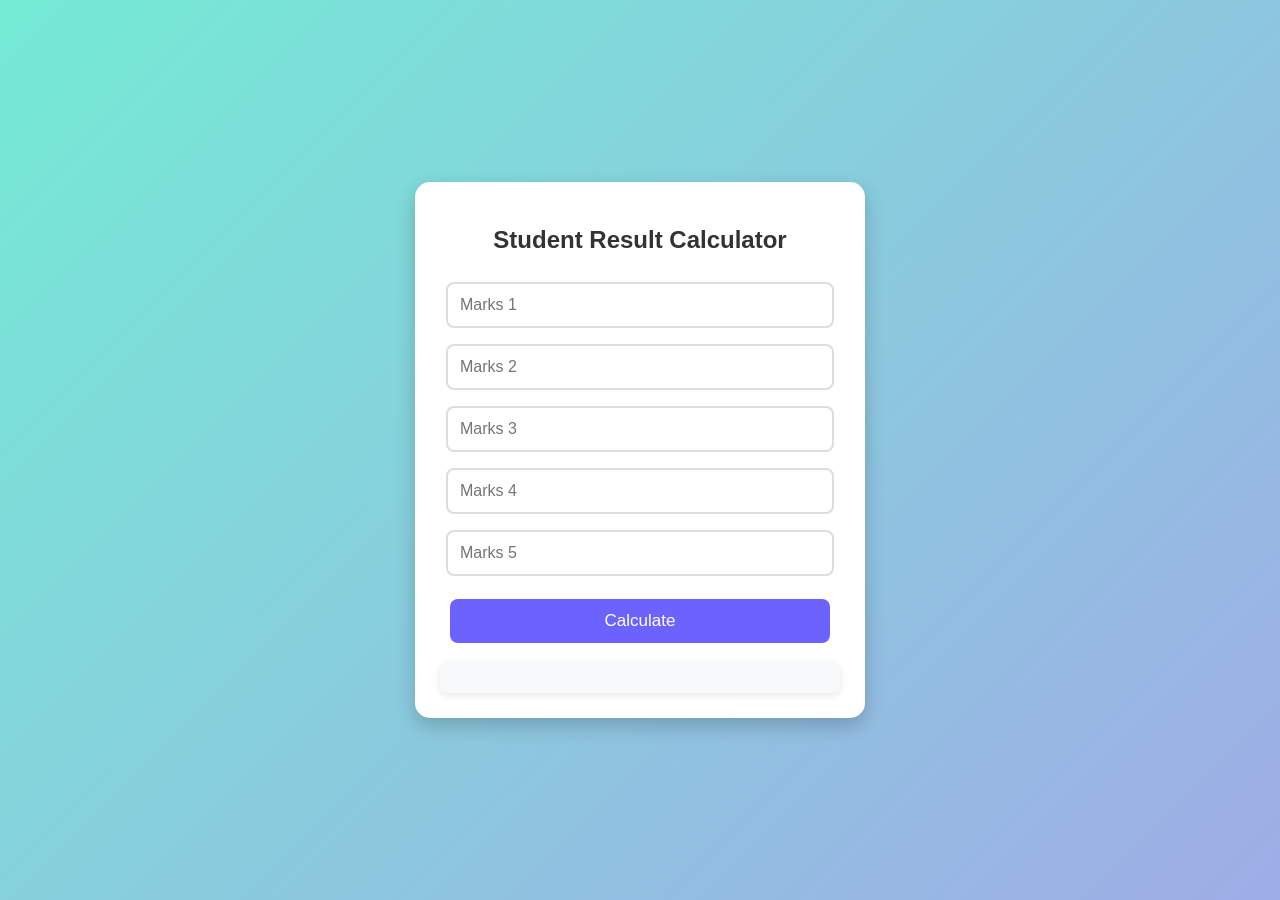
<file: web desiging  external pract/index.html>
<!DOCTYPE html>
<html lang="en">
<head>
    <meta charset="UTF-8">
    <title>Student Result Calculator</title>
    <link rel="stylesheet" href="style.css">
</head>
<body>

    <div class="container">
        <h2>Student Result Calculator</h2>

        <input type="number" id="m1" placeholder="Marks 1">
        <input type="number" id="m2" placeholder="Marks 2">
        <input type="number" id="m3" placeholder="Marks 3">
        <input type="number" id="m4" placeholder="Marks 4">
        <input type="number" id="m5" placeholder="Marks 5">

        <button onclick="calculate()">Calculate</button>

        <div id="result"></div>
    </div>

    <script src="script.js"></script>
</body>
</html>
</file>
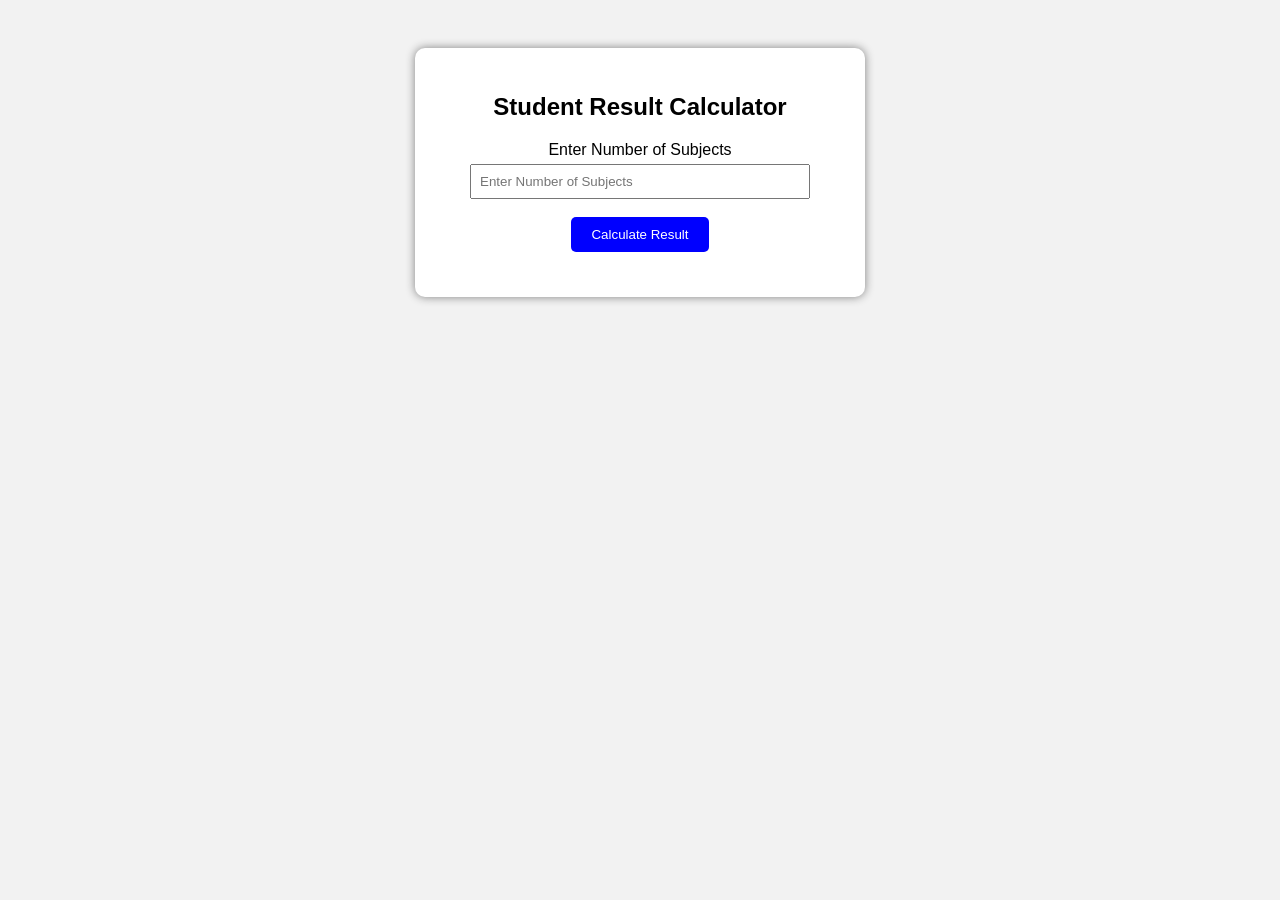
<file: exp1.html>
<!DOCTYPE html>
<html lang="en">
<head>
    <meta charset="UTF-8">
    <meta name="viewport" content="width=device-width, initial-scale=1.0">
    <title>Student Result Calculator</title>
     <link rel="stylesheet" href="exp1.css">
</head>
<body>
      <div class="container">
<h2>Student Result Calculator</h2>
<label>Enter Number of Subjects</label>
<input type="number" id="subjects" placeholder="Enter Number of Subjects"><br><br>
<button onclick="calculateResult()">Calculate Result</button>
<div id="result"></div>
</div>
    <script src="exp1.js"></script>
    
</body>
</html>
</file>
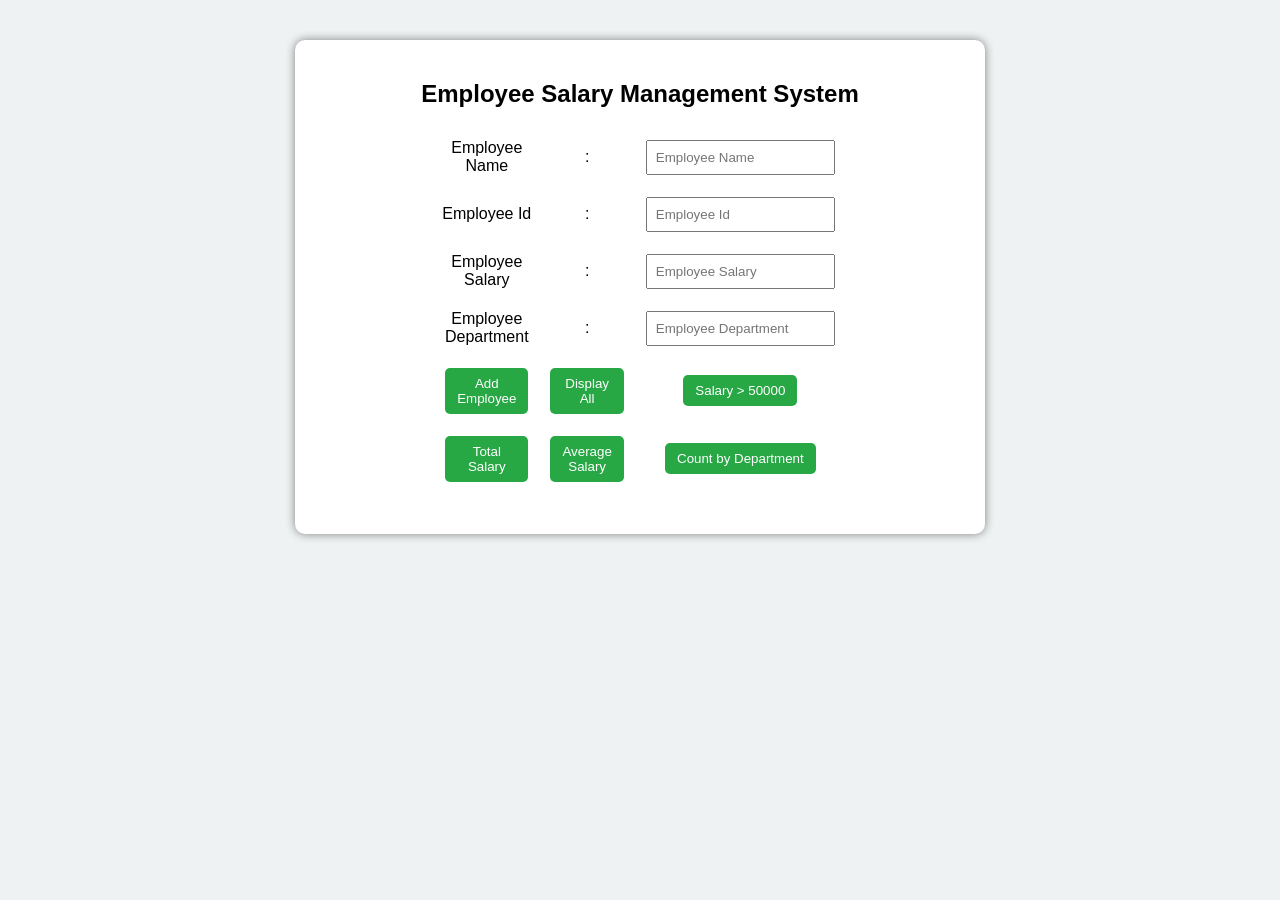
<file: exp2.html>
<!DOCTYPE html>
<html lang="en">
<head>
    <meta charset="UTF-8">
    <meta name="viewport" content="width=device-width, initial-scale=1.0">
    <title>Employee Salary Management System</title>
     <link rel="stylesheet" href="exp2.css">
</head>
<body>
        <div class="container">
            
        <h2>Employee Salary Management System</h2>
        <table width="50%" border="0" align="center" cellpadding="5" cellspacing="2">
            <tr>
                <td><label for="">Employee Name</label></td>
                <td>: </td>
                <td> <input type="text" id="name" placeholder="Employee Name"></td>
            </tr>

             <tr>
                <td><label for="">Employee Id</label></td>
                <td>: </td>
                <td> <input type="text" id="empId" placeholder="Employee Id"></td>
            </tr>

             <tr>
                <td><label for="">Employee Salary</label></td>
                <td>: </td>
                <td> <input type="number" id="salary" placeholder="Employee Salary"></td>
            </tr>

             <tr>
                <td><label for="">Employee Department</label></td>
                <td>: </td>
                <td> <input type="text" id="dept" placeholder="Employee Department"></td>
            </tr>

            <tr>
                <td><button onclick="addEmployee()">Add Employee</button></td>
                <td><button onclick="displayEmployees()">Display All</button></td>
                <td><button onclick="filterSalary()">Salary > 50000</button></td>
            </tr>

            <tr>
                <td><button onclick="totalSalary()">Total Salary</button></td>
                <td><button onclick="averageSalary()">Average Salary</button></td>
                <td><button onclick="countDepartment()">Count by Department</button></td>
            </tr>
        </table>
       
        <div id="output"></div>
    </div>
    <script src="exp2.js"></script>
    
</body>
</html>
</file>
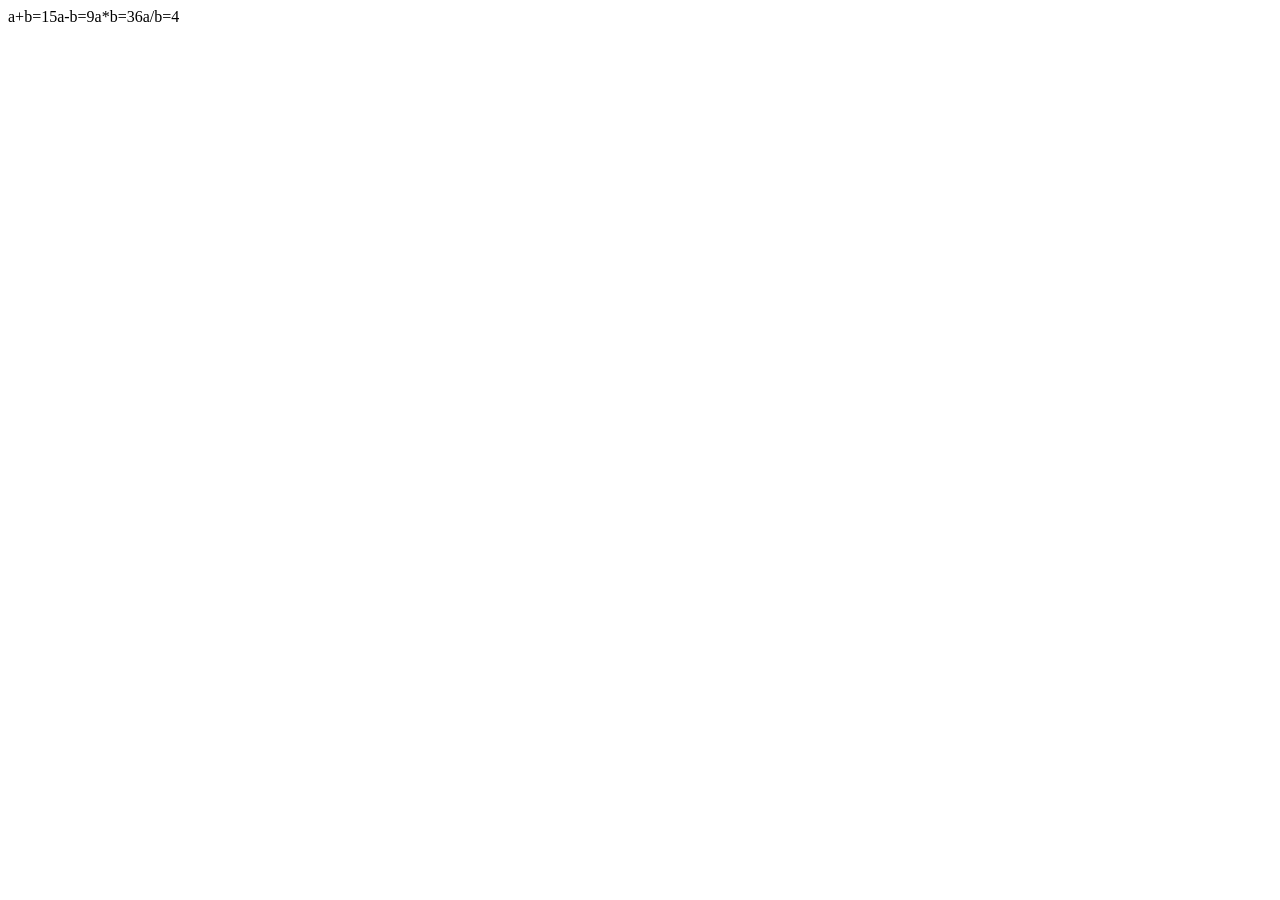
<file: index2.html>
<!DOCTYPE html>
<html lang="en">
<head>
    <meta charset="UTF-8">
    <meta name="viewport" content="width=device-width, initial-scale=1.0">
    <title>Document</title>
</head>
<body>





    
       <script src ="./script1.js" > </script>
</body>
</html>
</file>
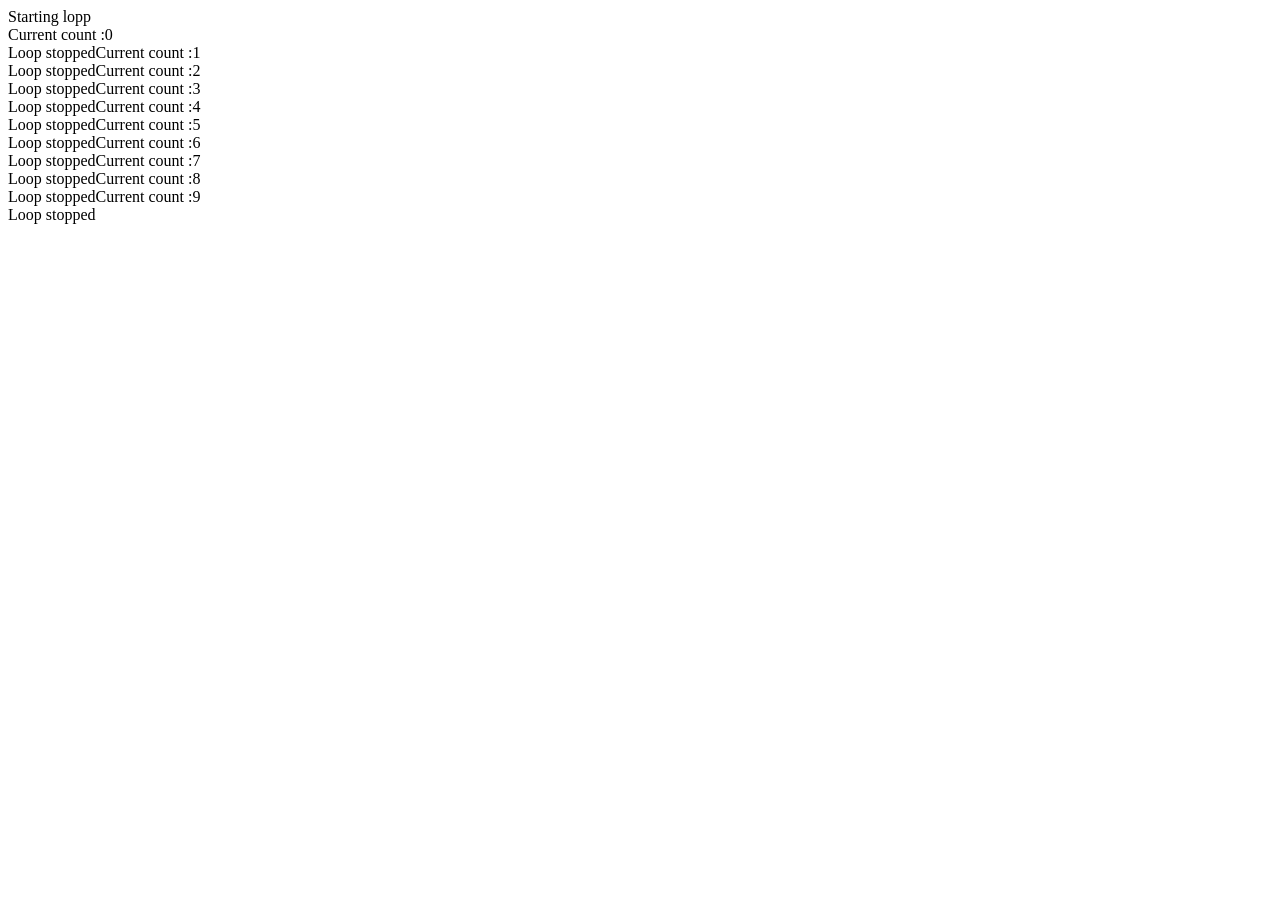
<file: index3.html>
<!DOCTYPE html>
<html lang="en">
<head>
    <meta charset="UTF-8">
    <meta name="viewport" content="width=device-width, initial-scale=1.0">
    <title>Document</title>
</head>
<body>
    <script>
    var i;
for(i=0;i<3;i=i+1){
console.log(i);
}
var count;
document.write("Starting lopp"+"<br/>");
for(count =0;count<10;count++){
    document.write("Current count :" + count + "</br>");
    document.write("Loop stopped");
}
    
    </script>
</body>
</html>
</file>
<file: web desiging  external pract/style.css>
body {
    font-family: Arial, sans-serif;
    background: linear-gradient(135deg, #74ebd5, #9face6);
    display: flex;
    justify-content: center;
    align-items: center;
    min-height: 100vh;
    margin: 0;
}

.container {
    width: 400px;
    padding: 25px;
    background: white;
    border-radius: 15px;
    box-shadow: 0 8px 20px rgba(0,0,0,0.2);
    text-align: center;
    transition: transform 0.3s ease;
}

.container:hover {
    transform: translateY(-5px);
}

h2 {
    color: #333;
    margin-bottom: 20px;
}

input {
    width: 90%;
    padding: 12px;
    margin: 8px 0;
    border: 2px solid #ddd;
    border-radius: 8px;
    outline: none;
    font-size: 16px;
    transition: 0.3s;
}

input:focus {
    border-color: #6c63ff;
    box-shadow: 0 0 8px rgba(108, 99, 255, 0.4);
}

button {
    width: 95%;
    padding: 12px;
    margin-top: 15px;
    background: #6c63ff;
    color: white;
    border: none;
    border-radius: 8px;
    font-size: 17px;
    cursor: pointer;
    transition: 0.3s;
}

button:hover {
    background: #574bdb;
    transform: scale(1.03);
}

#result {
    margin-top: 20px;
    padding: 15px;
    background: #f8f9fa;
    border-radius: 8px;
    font-size: 18px;
    font-weight: bold;
    color: #333;
    box-shadow: 0 2px 8px rgba(0,0,0,0.1);
}
</file>
<file: exp1.css>
body{
font-family: Arial;
background-color:#f2f2f2;
text-align:center;
padding:40px;
}
.container{
background:white;
padding:25px;
width:400px;
margin:auto;
border-radius:10px;
box-shadow:0px 0px 10px gray;
}
input{
padding:8px;
width:80%;
margin-top:5px;
}
button{
padding:10px 20px;
background-color:blue;
color:white;
border:none;
border-radius:5px;
cursor:pointer;
}
button:hover{
background-color:darkblue;
}
#result{
margin-top:20px;
font-weight:bold;
font-size:18px;
}
</file>
<file: exp2.css>
body {
    font-family: Arial;
    background-color: #eef2f3;
    text-align: center;
}
.container {
    width: 650px;
    margin: 40px auto;
    padding: 20px;
    background: white;
    border-radius: 10px;
    box-shadow: 0 0 10px gray;
}
input {
    padding: 8px;
    margin: 5px;
}
button {
    padding: 8px 12px;
    margin: 5px;
    background-color: #28a745;
    color: white;
    border: none;
    border-radius: 5px;
    cursor: pointer;
}
button:hover {
    background-color: #1e7e34;
}
#output {
    margin-top: 20px;
    text-align: left;
}
</file>
